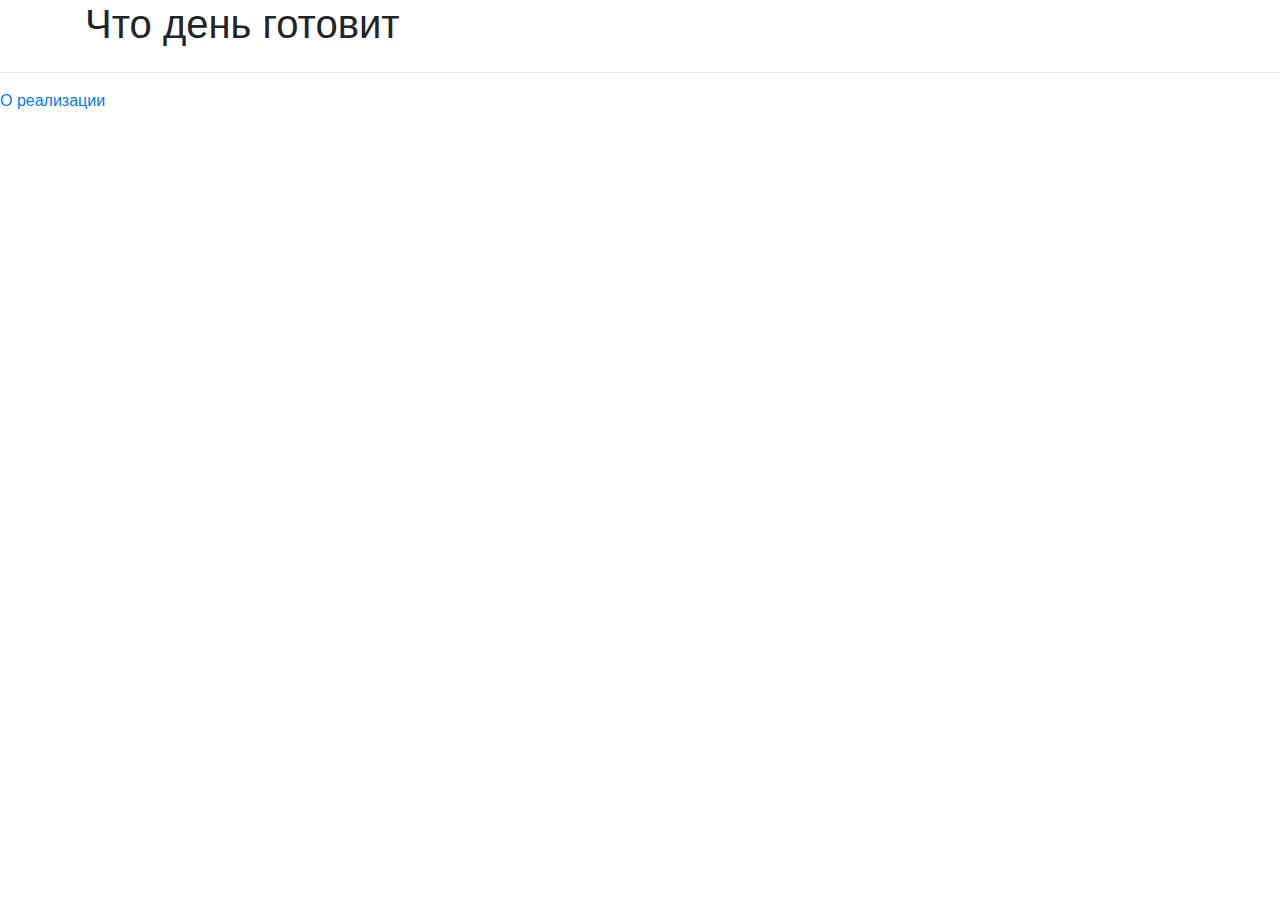
<file: index.html>
<html>
    <head>
        <meta charset='utf-8'>
        <title>Гороскоп на сегодня</title>
        <link rel="stylesheet" type="text/css" href="bootstrap.min.css"/>
        <link rel="stylesheet" type="text/css" href="styles.css"/>
        <!--<script src="https://stackpath.bootstrapcdn.com/bootstrap/4.3.1/js/bootstrap.min.js" integrity="sha384-JjSmVgyd0p3pXB1rRibZUAYoIIy6OrQ6VrjIEaFf/nJGzIxFDsf4x0xIM+B07jRM" crossorigin="anonymous"></script>-->
        <script	src="https://code.jquery.com/jquery-3.4.1.min.js"		integrity="sha256-CSXorXvZcTkaix6Yvo6HppcZGetbYMGWSFlBw8HfCJo=" crossorigin="anonymous"></script>
    </head>
    <body>
        <div class="container">
            <h1 id="main-header">Что день готовит</h1>
            <div class="row">
                <div class="col" id="p-0"></div>
                <div class="col" id="p-1"></div>
                <div class="col" id="p-2"></div>
            </div>    
            <div class="row">
                <div class="col" id="p-3"></div>
                <div class="col" id="p-4"></div>
                <div class="col" id="p-5"></div>
            </div>
        </div>                                     
        <hr><a href='about.html'>О реализации</a>
    </body>
    <script src="javares.js"></script>
</file>
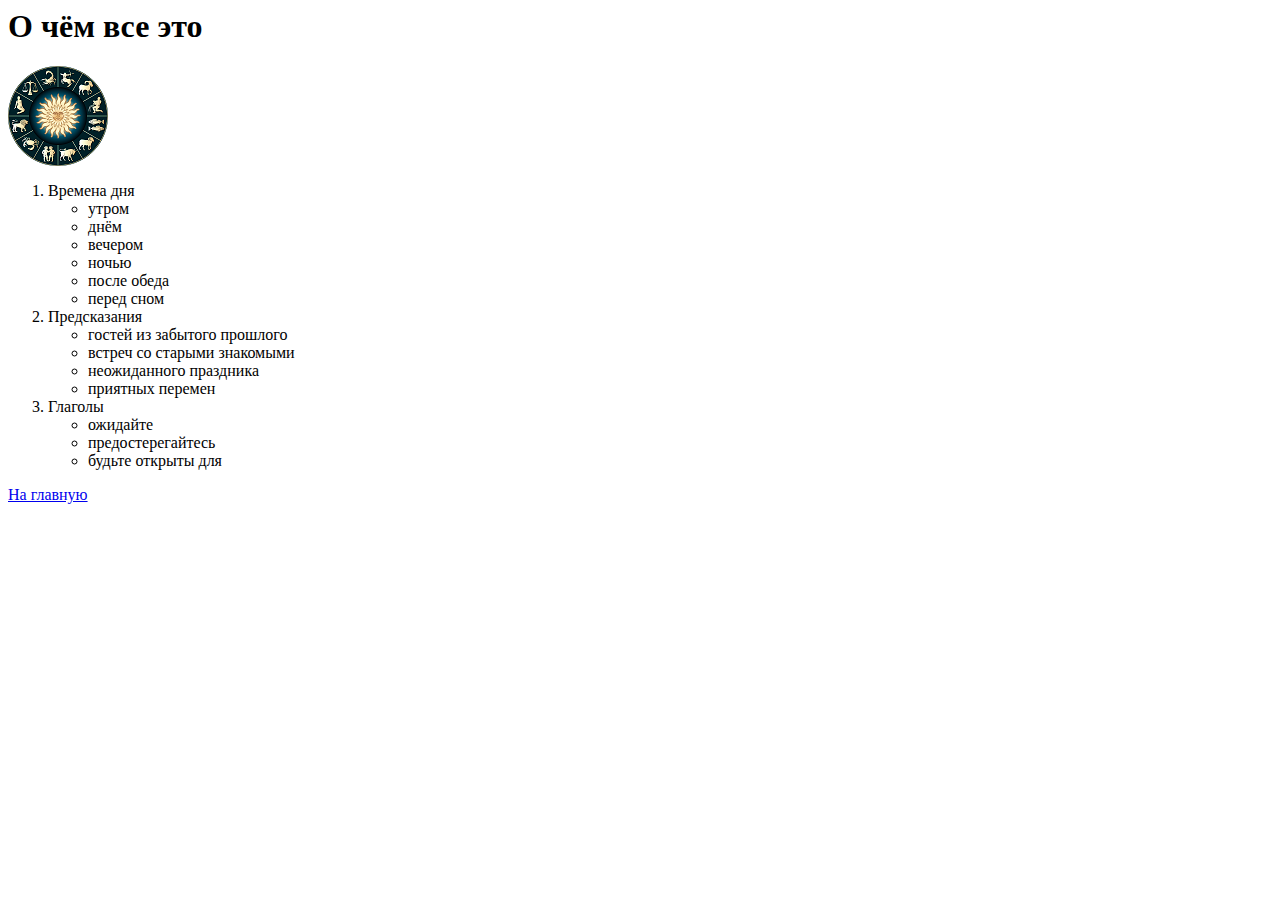
<file: about.html>
<html><head><meta charset='utf-8'><title>About</title></head><body><h1>О чём все это</h1>
<img src='kalendar.png'></img>
<ol><li>Времена дня
<ul>
<li>утром</li>
<li>днём</li>
<li>вечером</li>
<li>ночью</li>
<li>после обеда</li>
<li>перед сном</li>
</ul>
</li
><li>Предсказания
<ul>
<li>гостей из забытого прошлого</li>
<li>встреч со старыми знакомыми</li>
<li>неожиданного праздника</li>
<li>приятных перемен</li>
</ul>
</li
><li>Глаголы
<ul>
<li>ожидайте</li>
<li>предостерегайтесь</li>
<li>будьте открыты для</li>
</ul>
</li
></ol><a href = 'index.html' >На главную</a></body></html>
</file>
<file: styles.css>
.col:hover {
    background-color: bisque;
}
</file>
